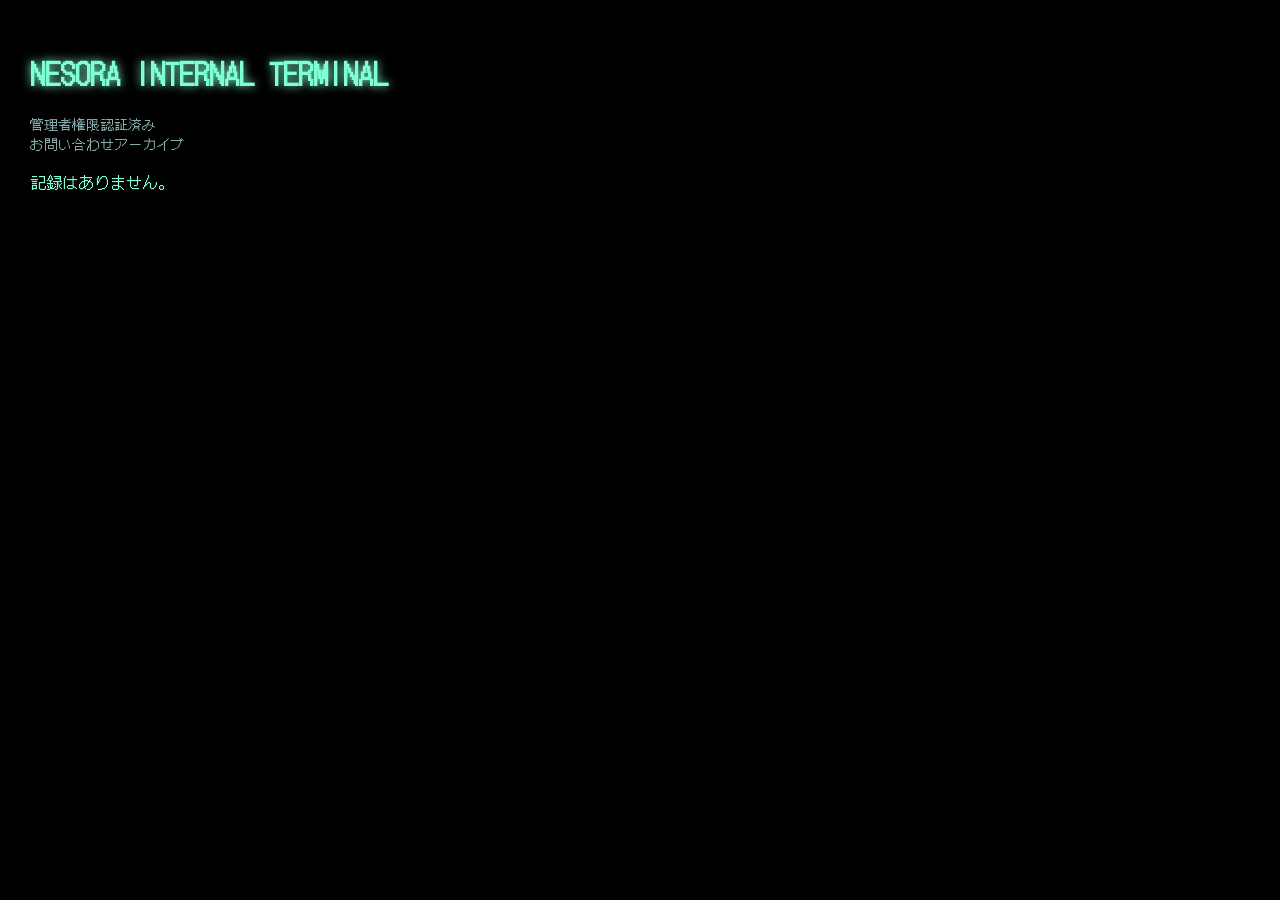
<file: archive.html>
<!DOCTYPE html>
<html lang="ja">
<head>
<meta charset="UTF-8">
<meta name="viewport" content="width=device-width, initial-scale=1.0">

<link href="https://fonts.googleapis.com/css2?family=DotGothic16&display=swap" rel="stylesheet">

<title>NESORA 管理端末</title>

<style>

body{
    margin:0;
    background:#000;
    color:#7FFFD4;
    font-family:"DotGothic16", monospace;
    padding:30px;
}

h1{
    font-size:30px;
    text-shadow:0 0 10px #7FFFD4;
}

.card{
    margin-top:20px;
    padding:15px;
    border:1px solid #7FFFD4;
    background:rgba(127,255,212,.05);
}

.card hr{
    border:none;
    border-top:1px solid #7FFFD4;
}

.small{
    color:#8aa;
    font-size:14px;
}

</style>
</head>

<body>

<h1>NESORA INTERNAL TERMINAL</h1>

<p class="small">
管理者権限認証済み<br>
お問い合わせアーカイブ
</p>

<div id="archive"></div>

<script>

const archive = JSON.parse(localStorage.getItem("archive")) || [];

const box = document.getElementById("archive");

if(archive.length === 0){

    box.innerHTML = "<p>記録はありません。</p>";

}else{

    archive.forEach((item,index)=>{

        box.innerHTML += `
        <div class="card">
            <b>No.${String(index+1).padStart(5,"0")}</b><br><br>

            日時：${item.date}<br><br>

            名前：${item.name}<br><br>

            内容：<br>
            ${item.message.replace(/\n/g,"<br>")}

            <hr>
        </div>
        `;

    });

}

</script>

</body>
</html>
</file>
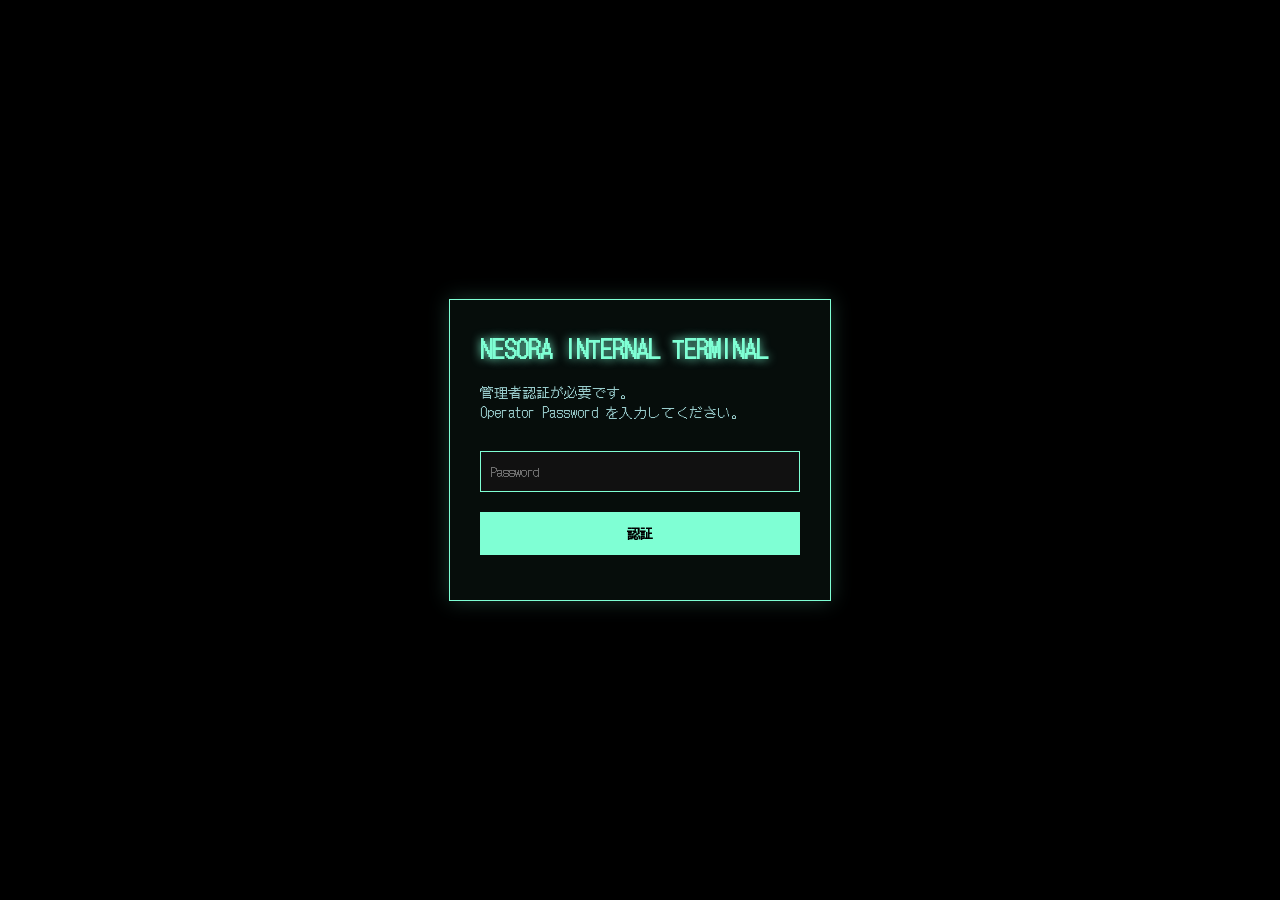
<file: archive_login.html>
<!DOCTYPE html>
<html lang="ja">
<head>

<meta charset="UTF-8">
<meta name="viewport" content="width=device-width, initial-scale=1.0">

<link href="https://fonts.googleapis.com/css2?family=DotGothic16&display=swap" rel="stylesheet">

<title>NESORA 管理者認証</title>

<style>

body{
    margin:0;
    height:100vh;

    display:flex;
    justify-content:center;
    align-items:center;

    background:#000;
    color:#7FFFD4;

    font-family:"DotGothic16", monospace;
}

.login-box{

    width:320px;

    padding:30px;

    border:1px solid #7FFFD4;

    background:rgba(127,255,212,.05);

    box-shadow:0 0 20px rgba(127,255,212,.2);

}

h1{

    font-size:24px;
    margin-top:0;

    text-shadow:0 0 10px #7FFFD4;
}

p{
    font-size:14px;
    color:#9cc;
}

input{

    width:100%;

    margin-top:15px;

    padding:10px;

    box-sizing:border-box;

    background:#111;

    color:#7FFFD4;

    border:1px solid #7FFFD4;

    font-family:"DotGothic16", monospace;
}

button{

    width:100%;

    margin-top:20px;

    padding:12px;

    background:#7FFFD4;

    color:#000;

    border:none;

    cursor:pointer;

    font-family:"DotGothic16", monospace;

    font-weight:bold;
}

button:hover{

    background:#a8ffe8;
}

#error{

    margin-top:15px;

    color:#ff6666;

    font-size:13px;
}

</style>

</head>

<body>

<div class="login-box">

<h1>NESORA INTERNAL TERMINAL</h1>

<p>
管理者認証が必要です。<br>
Operator Password を入力してください。
</p>

<input
type="password"
id="password"
placeholder="Password">

<button onclick="login()">
認証
</button>

<div id="error"></div>

</div>

<script>

const PASSWORD = "NESORA1958";

function login(){

    const pass =
    document.getElementById("password").value;

    if(pass === PASSWORD){

        location.href="archive.html";

    }else{

        document.getElementById("error").textContent =
        "認証に失敗しました。";

    }

}

document.getElementById("password")
.addEventListener("keydown",function(e){

    if(e.key==="Enter"){

        login();

    }

});

</script>

</body>
</html>
</file>
